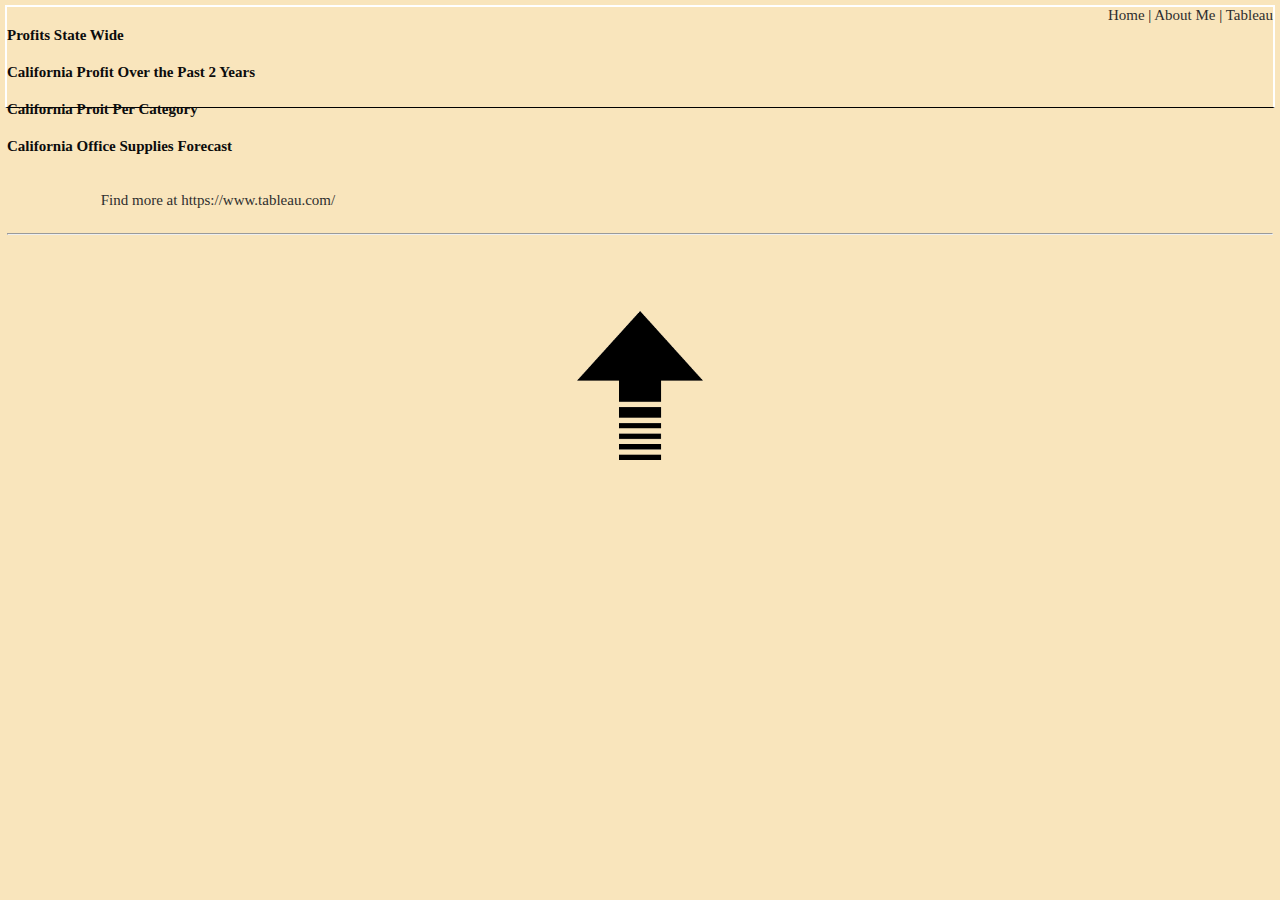
<file: html/Tableau.html>
<!DOCTYPE html>
<!--Rett Putnam 4/12/22-->
    <head>
        <link href="../styles/mystyles.css" rel="stylesheet" />
        <link href ="../styles/bootstyles.css" rel="stylesheet"/>
        <title>Rett Putnam - Tableau</title>

        
    </head>
    <Body class="Blue">
        <div class="common header">
            <!--<IMG src="../images/Maps.jpg" height="120" alt="Maps">-->
           <span class="subheader">
               <A href="../index.html"id="top">Home</A> |
               <a href="about.html">About Me</a> |
                <a href="#">Tableau</a>

        </span>
            
                <div class='tableauPlaceholder' id='viz1649647862542' style='position: relative'>
                    <noscript>
                        <a href='#'>
                            <img alt='Sheet 1 ' src='https:&#47;&#47;public.tableau.com&#47;static&#47;images&#47;Pr&#47;ProfitsStateWide&#47;Sheet1&#47;1_rss.png' style='border: none' />
                        </a>
                    </noscript>
                    <object class='tableauViz'  style='display:none;'>
                        <param name='host_url' value='https%3A%2F%2Fpublic.tableau.com%2F' />
                        <param name='embed_code_version' value='3' />
                        <param name='site_root' value='' />
                        <param name='name' value='ProfitsStateWide&#47;Sheet1' />
                        <param name='tabs' value='no' />
                        <param name='toolbar' value='yes' />
                        <param name='static_image' value='https:&#47;&#47;public.tableau.com&#47;static&#47;images&#47;Pr&#47;ProfitsStateWide&#47;Sheet1&#47;1.png' />
                        <param name='animate_transition' value='yes' /><param name='display_static_image' value='yes' />
                        <param name='display_spinner' value='yes' />
                        <param name='display_overlay' value='yes' />
                        <param name='display_count' value='yes' />
                        <param name='language' value='en-US' />
                        <param name='filter' value='publish=yes' />
                    </object>
                </div>                
                <script type='text/javascript'>
                    var divElement = document.getElementById('viz1649647862542');
                    var vizElement = divElement.getElementsByTagName('object')[0]; vizElement.style.width='100%';vizElement.style.height=(divElement.offsetWidth*0.75)+'px';
                    var scriptElement = document.createElement('script');scriptElement.src = 'https://public.tableau.com/javascripts/api/viz_v1.js';vizElement.parentNode.insertBefore(scriptElement, vizElement);                
                </script>
                <h4>Profits State Wide</h4>
                <div class='tableauPlaceholder' id='viz1649648909514' style='position: relative'>
                    <noscript>
                        <a href='#'>
                            <img alt='California Profit Over the Past 2 Years ' src='https:&#47;&#47;public.tableau.com&#47;static&#47;images&#47;Ca&#47;CaliforniaProfitOverthePast2Years&#47;Sheet1&#47;1_rss.png' style='border: none' />
                        </a></noscript><object class='tableauViz'  style='display:none;'>
                            <param name='host_url' value='https%3A%2F%2Fpublic.tableau.com%2F' />
                            <param name='embed_code_version' value='3' />
                            <param name='site_root' value='' />
                            <param name='name' value='CaliforniaProfitOverthePast2Years&#47;Sheet1' />
                            <param name='tabs' value='no' /><param name='toolbar' value='yes' />
                            <param name='static_image' value='https:&#47;&#47;public.tableau.com&#47;static&#47;images&#47;Ca&#47;CaliforniaProfitOverthePast2Years&#47;Sheet1&#47;1.png' />
                            <param name='animate_transition' value='yes' />
                            <param name='display_static_image' value='yes' /><param name='display_spinner' value='yes' />
                            <param name='display_overlay' value='yes' /><param name='display_count' value='yes' />
                            <param name='language' value='en-US' />
                            <param name='filter' value='publish=yes' />
                        </object>
                    </div>
                    <script type='text/javascript'>
                    var divElement = document.getElementById('viz1649648909514');
                    var vizElement = divElement.getElementsByTagName('object')[0];vizElement.style.width='100%';vizElement.style.height=(divElement.offsetWidth*0.75)+'px';
                    var scriptElement = document.createElement('script');scriptElement.src = 'https://public.tableau.com/javascripts/api/viz_v1.js';vizElement.parentNode.insertBefore(scriptElement, vizElement);
                    </script>
                    <h4>California Profit Over the Past 2 Years</h4>
                    <div class='tableauPlaceholder' id='viz1649649952593' style='position: relative'>
                        <noscript>
                            <a href='#'>
                                <img alt='California Profit Per Category ' src='https:&#47;&#47;public.tableau.com&#47;static&#47;images&#47;Ca&#47;CaliforniaProfitPerCategory_16496499206450&#47;Sheet1&#47;1_rss.png' style='border: none' />
                            </a>
                        </noscript>
                        <object class='tableauViz'  style='display:none;'>
                            <param name='host_url' value='https%3A%2F%2Fpublic.tableau.com%2F' />
                            <param name='embed_code_version' value='3' />
                            <param name='site_root' value='' />
                            <param name='name' value='CaliforniaProfitPerCategory_16496499206450&#47;Sheet1' />
                            <param name='tabs' value='no' />
                            <param name='toolbar' value='yes' />
                            <param name='static_image' value='https:&#47;&#47;public.tableau.com&#47;static&#47;images&#47;Ca&#47;CaliforniaProfitPerCategory_16496499206450&#47;Sheet1&#47;1.png' />
                            <param name='animate_transition' value='yes' />
                            <param name='display_static_image' value='yes' />
                            <param name='display_spinner' value='yes' />
                            <param name='display_overlay' value='yes' />
                            <param name='display_count' value='yes' />
                            <param name='language' value='en-US' />
                            <param name='filter' value='publish=yes' />
                        </object>
                    </div>                
                    <script type='text/javascript'>                    
                    var divElement = document.getElementById('viz1649649952593');                    
                    var vizElement = divElement.getElementsByTagName('object')[0];vizElement.style.width='100%';vizElement.style.height=(divElement.offsetWidth*0.75)+'px';var scriptElement = document.createElement('script');scriptElement.src = 'https://public.tableau.com/javascripts/api/viz_v1.js';vizElement.parentNode.insertBefore(scriptElement, vizElement);                
                    </script>
                    <H4>California Proit Per Category</H4>
                    <div class='tableauPlaceholder' id='viz1649650815844' style='position: relative'>
                        <noscript>
                            <a href='#'>
                                <img alt='California Office Supplies Forecast ' src='https:&#47;&#47;public.tableau.com&#47;static&#47;images&#47;Ca&#47;CaliforniaOfficeSuppliesForecast_16496507554010&#47;Sheet1&#47;1_rss.png' style='border: none' />
                            </a>
                        </noscript>
                        <object class='tableauViz'  style='display:none;'>
                            <param name='host_url' value='https%3A%2F%2Fpublic.tableau.com%2F' />
                            <param name='embed_code_version' value='3' />
                            <param name='site_root' value='' />
                            <param name='name' value='CaliforniaOfficeSuppliesForecast_16496507554010&#47;Sheet1' />
                            <param name='tabs' value='no' /><param name='toolbar' value='yes' />
                            <param name='static_image' value='https:&#47;&#47;public.tableau.com&#47;static&#47;images&#47;Ca&#47;CaliforniaOfficeSuppliesForecast_16496507554010&#47;Sheet1&#47;1.png' />
                            <param name='animate_transition' value='yes' />
                            <param name='display_static_image' value='yes' />
                            <param name='display_spinner' value='yes' />
                            <param name='display_overlay' value='yes' />
                            <param name='display_count' value='yes' />
                            <param name='language' value='en-US' />
                            <param name='filter' value='publish=yes' />
                        </object>
                    </div>                
                    <script type='text/javascript'>                    
                    var divElement = document.getElementById('viz1649650815844');                    
                    var vizElement = divElement.getElementsByTagName('object')[0];vizElement.style.width='100%';vizElement.style.height=(divElement.offsetWidth*0.75)+'px';                    
                    var scriptElement = document.createElement('script');scriptElement.src = 'https://public.tableau.com/javascripts/api/viz_v1.js';vizElement.parentNode.insertBefore(scriptElement, vizElement);                
                    </script>
                    <h4>California Office Supplies Forecast</h4>
                    <br>

        
                    &nbsp;&nbsp;&nbsp;&nbsp;&nbsp;&nbsp;&nbsp;&nbsp;&nbsp;&nbsp;&nbsp;&nbsp;&nbsp;&nbsp;&nbsp;&nbsp;&nbsp;&nbsp;&nbsp;&nbsp;&nbsp;&nbsp;&nbsp;&nbsp;
                    <a href="https://www.tableau.com/">Find more at https://www.tableau.com/</a>
                    <br>
                    &nbsp;&nbsp;&nbsp;&nbsp;&nbsp;&nbsp;&nbsp;&nbsp;&nbsp;&nbsp;&nbsp;&nbsp;&nbsp;&nbsp;&nbsp;&nbsp;&nbsp;&nbsp;&nbsp;&nbsp;&nbsp;&nbsp;&nbsp;&nbsp;
                    <hr class="my-4" />
                           <br><br><br><br>
                           <a href="#top"><img src="../Images/Up.png" alt="Return to top"  class = "center"></a>
                           &nbsp;&nbsp;&nbsp;&nbsp;&nbsp;&nbsp;&nbsp;&nbsp;&nbsp;&nbsp;&nbsp;&nbsp;&nbsp;&nbsp;&nbsp;&nbsp;&nbsp;&nbsp;&nbsp;&nbsp;&nbsp;&nbsp;&nbsp;&nbsp;&nbsp;&nbsp;&nbsp;&nbsp;&nbsp;&nbsp;&nbsp;&nbsp;&nbsp;&nbsp;&nbsp;&nbsp;&nbsp;&nbsp;&nbsp;&nbsp;&nbsp;&nbsp;&nbsp;&nbsp;&nbsp;&nbsp;&nbsp;&nbsp;&nbsp;&nbsp;&nbsp;&nbsp;&nbsp;&nbsp;&nbsp;&nbsp;&nbsp;&nbsp;&nbsp;&nbsp;&nbsp;&nbsp;&nbsp;&nbsp;&nbsp;&nbsp;&nbsp;&nbsp;&nbsp;&nbsp;&nbsp;&nbsp;&nbsp;&nbsp;&nbsp;&nbsp;&nbsp;&nbsp;&nbsp;&nbsp;&nbsp;&nbsp;&nbsp;&nbsp;&nbsp;&nbsp;&nbsp;&nbsp;&nbsp;&nbsp;&nbsp;&nbsp;&nbsp;&nbsp;&nbsp;&nbsp;
                    &nbsp;&nbsp;&nbsp;&nbsp;&nbsp;&nbsp;&nbsp;&nbsp;&nbsp;&nbsp;&nbsp;&nbsp;&nbsp;&nbsp;&nbsp;&nbsp;&nbsp;&nbsp;&nbsp;&nbsp;&nbsp;&nbsp;&nbsp;&nbsp;&nbsp;&nbsp;&nbsp;&nbsp;&nbsp;&nbsp;&nbsp;&nbsp;&nbsp;&nbsp;&nbsp;&nbsp;&nbsp;&nbsp;&nbsp;&nbsp;&nbsp;&nbsp;&nbsp;&nbsp;&nbsp;&nbsp;&nbsp;&nbsp;&nbsp;&nbsp;&nbsp;&nbsp;&nbsp;&nbsp;&nbsp;&nbsp;&nbsp;&nbsp;&nbsp;&nbsp;&nbsp;&nbsp;&nbsp;&nbsp;&nbsp;&nbsp;&nbsp;&nbsp;&nbsp;&nbsp;&nbsp;&nbsp;&nbsp;&nbsp;&nbsp;&nbsp;&nbsp;&nbsp;&nbsp;&nbsp;&nbsp;&nbsp;&nbsp;&nbsp;&nbsp;&nbsp;&nbsp;&nbsp;&nbsp;&nbsp;&nbsp;&nbsp;&nbsp;&nbsp;&nbsp;&nbsp;
                    <br><br>
                    &nbsp;&nbsp;&nbsp;&nbsp;&nbsp;&nbsp;&nbsp;&nbsp;&nbsp;&nbsp;&nbsp;&nbsp;&nbsp;&nbsp;&nbsp;&nbsp;&nbsp;&nbsp;&nbsp;&nbsp;&nbsp;&nbsp;&nbsp;&nbsp;&nbsp;&nbsp;&nbsp;&nbsp;&nbsp;&nbsp;&nbsp;&nbsp;&nbsp;&nbsp;&nbsp;&nbsp;&nbsp;&nbsp;&nbsp;&nbsp;&nbsp;&nbsp;&nbsp;&nbsp;&nbsp;&nbsp;&nbsp;&nbsp;&nbsp;&nbsp;&nbsp;&nbsp;&nbsp;&nbsp;&nbsp;&nbsp;&nbsp;&nbsp;&nbsp;&nbsp;&nbsp;&nbsp;&nbsp;&nbsp;&nbsp;&nbsp;&nbsp;&nbsp;&nbsp;&nbsp;&nbsp;&nbsp;&nbsp;&nbsp;&nbsp;&nbsp;&nbsp;&nbsp;&nbsp;&nbsp;&nbsp;&nbsp;&nbsp;&nbsp;&nbsp;&nbsp;&nbsp;&nbsp;&nbsp;&nbsp;&nbsp;&nbsp;&nbsp;&nbsp;&nbsp;&nbsp;
                    <br><br>
                    &nbsp;&nbsp;&nbsp;&nbsp;&nbsp;&nbsp;&nbsp;&nbsp;&nbsp;&nbsp;&nbsp;&nbsp;&nbsp;&nbsp;&nbsp;&nbsp;&nbsp;&nbsp;&nbsp;&nbsp;&nbsp;&nbsp;&nbsp;&nbsp;&nbsp;&nbsp;&nbsp;&nbsp;&nbsp;&nbsp;&nbsp;&nbsp;&nbsp;&nbsp;&nbsp;&nbsp;&nbsp;&nbsp;&nbsp;&nbsp;&nbsp;&nbsp;&nbsp;&nbsp;&nbsp;&nbsp;&nbsp;&nbsp;&nbsp;&nbsp;&nbsp;&nbsp;&nbsp;&nbsp;&nbsp;&nbsp;&nbsp;&nbsp;&nbsp;&nbsp;&nbsp;&nbsp;&nbsp;&nbsp;&nbsp;&nbsp;&nbsp;&nbsp;&nbsp;&nbsp;&nbsp;&nbsp;&nbsp;&nbsp;&nbsp;&nbsp;&nbsp;&nbsp;&nbsp;&nbsp;&nbsp;&nbsp;&nbsp;&nbsp;&nbsp;&nbsp;&nbsp;&nbsp;&nbsp;&nbsp;&nbsp;&nbsp;&nbsp;&nbsp;&nbsp;&nbsp;
                    <br><br>
    </div>
    
    
    </Body>
</file>
<file: styles/mystyles.css>
/*Rett Putnam 4/12/22*/


body {
    font-family: 'Times New Roman', Times, sans-serif;
    font-size: 15px;
    color: rgb(12, 12, 12);
}
.center{
    display: block;
  margin-left: auto;
  margin-right: auto;
  width: 10%;
}
.right{
    position:static; left:0

}
.left{
    position:static; right:0
}
.float {
    float:right;

}
li { 
    font-size: 14 px;
    font-style: normal
}
a
{
    color:rgb(46, 46, 46);
    text-decoration: none;
}

a:hover {
    text-decoration: underline;
    font-weight: bold;
}

.Resumelistheading {
    font-weight: bold;
    font-style: normal;
}
.underline {
    text-decoration: underline;
}
.bold{font-weight: bold;}
.big {font-size:large}

.justify{ text-align: justify;}

.homebg {background-image: url(images/Wave.jpg);
}
.Colorbg {background-color: #a318189a;}

.box1 {
    border-width: 4px;
    border-style: solid;
    border-color: white;
    
}
.box2 {
    padding:4px; /*delete this*/
}
.box3 {
    Margin:4px;
}
.container {
    position: relative;
    width: 50%;
  }
  
  .image {
    display: block;
    width: 100%;
    height: auto;
  }
  
  .overlay {
    position: absolute;
    top: 0;
    bottom: 0;
    left: 0;
    right: 0;
    height: 100%;
    width: 100%;
    opacity: 0;
    transition: .5s ease;
    background-color: #008CBA;
  }
  
  .container:hover .overlay {
    opacity: 1;
  }
  
  .text {
    color: white;
    font-size: 20px;
    position: absolute;
    top: 50%;
    left: 50%;
    transform: translate(-50%, -50%);
    -ms-transform: translate(-50%, -50%);
  }
  .sub {
      font-weight: lighter;
      font-size: large;
  }
.Blue{
    background-color: #F9E5BC;
}
</file>
<file: styles/bootstyles.css>
/*Rett Putnam 4/12/22*/
body {
    /*background-color: #555555;*/
    font-family: 'Times New Roman', Times, sans-serif;
    
}



.common {
    *background-color: #1671ad;
    border: solid 2px rgb(255, 255, 255);
    position:absolute;
}





.header {
    top:5px;
    left:5px;
    right:5px;
    Height:100px;
    z-index: 2;
    border-bottom: solid 1px black;}
.mbody {
    top:114px;
    bottom:39px;
}.footer {
    bottom:5px;
    left:5px;
    right:5px;
    height: 25px;
    font-size:8px;
    color:grey;
    text-align: center;
    position: fixed;
}
.subheader {
    float:right;
}
</file>
